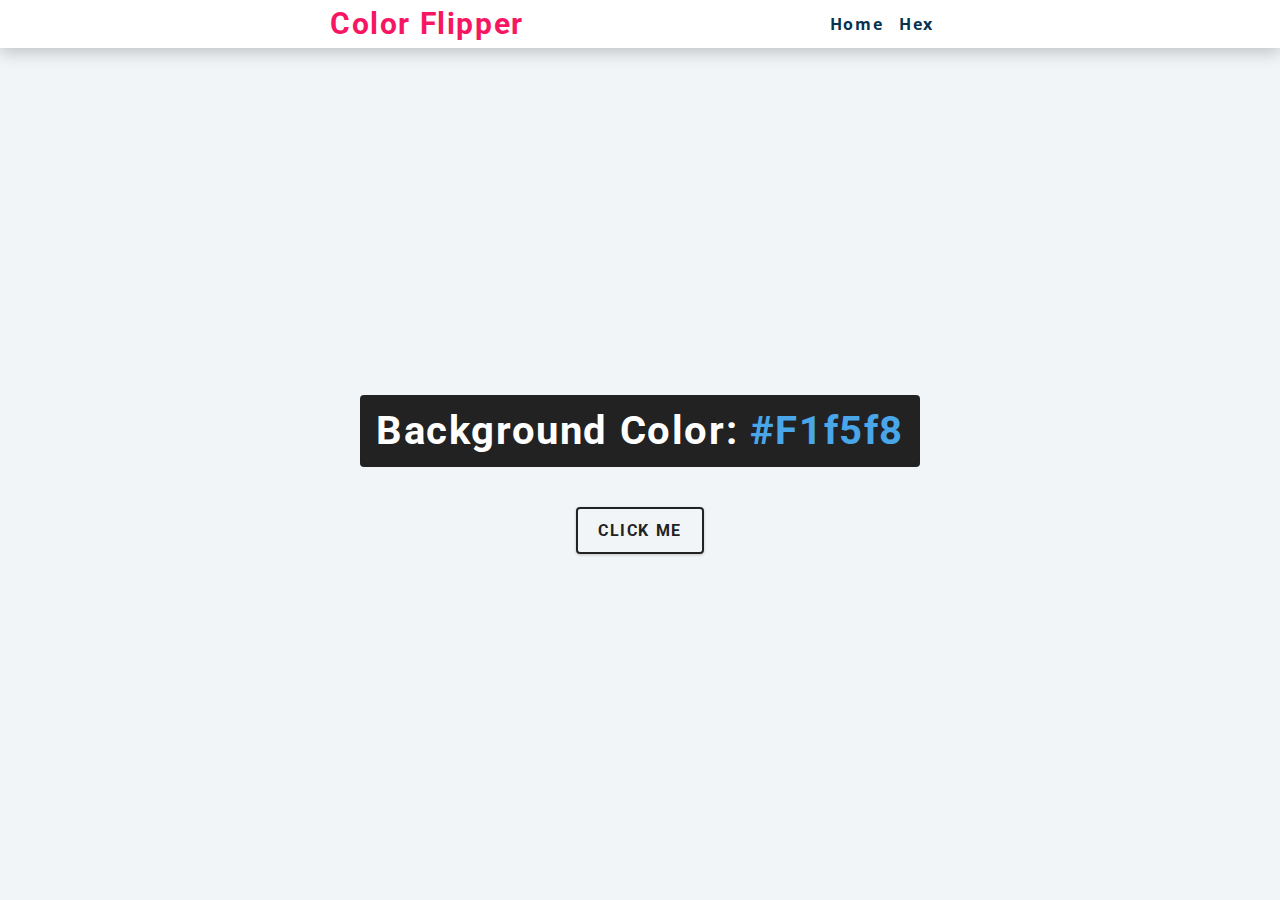
<file: index.html>
<!DOCTYPE html>
<html lang="en">
<head>
    <meta charset="UTF-8">
    <meta http-equiv="X-UA-Compatible" content="IE=edge">
    <meta name="viewport" content="width=device-width, initial-scale=1.0">
    <title>Simple Color Flipper Project</title>
        <!-- CSS only -->
    <link href="https://cdn.jsdelivr.net/npm/bootstrap@5.1.3/dist/css/bootstrap.min.css" rel="stylesheet" integrity="sha384-1BmE4kWBq78iYhFldvKuhfTAU6auU8tT94WrHftjDbrCEXSU1oBoqyl2QvZ6jIW3" crossorigin="anonymous">

    <link rel="stylesheet" href="index.css">

</head>
<body>
    <!-- <h1>Color Flipper</h1> -->
    <nav>
        <div class="nav-center">
            <h4>Color Flipper</h4>
            <ul class="nav-links">
                <li>
                    <a href="index.html">Home</a>
                </li>
                <li>
                    <a href="hex.html">Hex</a>
                </li>
            </ul>
        </div>
    </nav>

    <main>
        <div class="container">
            <h2>Background Color: <span class="color">
                #f1f5f8
            </span></h2>
            <button class="btn btn-hero" id="btn">Click Me</button>
        </div>
    </main>



    <!-- JavaScript Bundle with Popper -->
    <script src="https://cdn.jsdelivr.net/npm/bootstrap@5.1.3/dist/js/bootstrap.bundle.min.js" integrity="sha384-ka7Sk0Gln4gmtz2MlQnikT1wXgYsOg+OMhuP+IlRH9sENBO0LRn5q+8nbTov4+1p" crossorigin="anonymous"></script>

    <script src="index.js"></script>
</body>
</html>
</file>
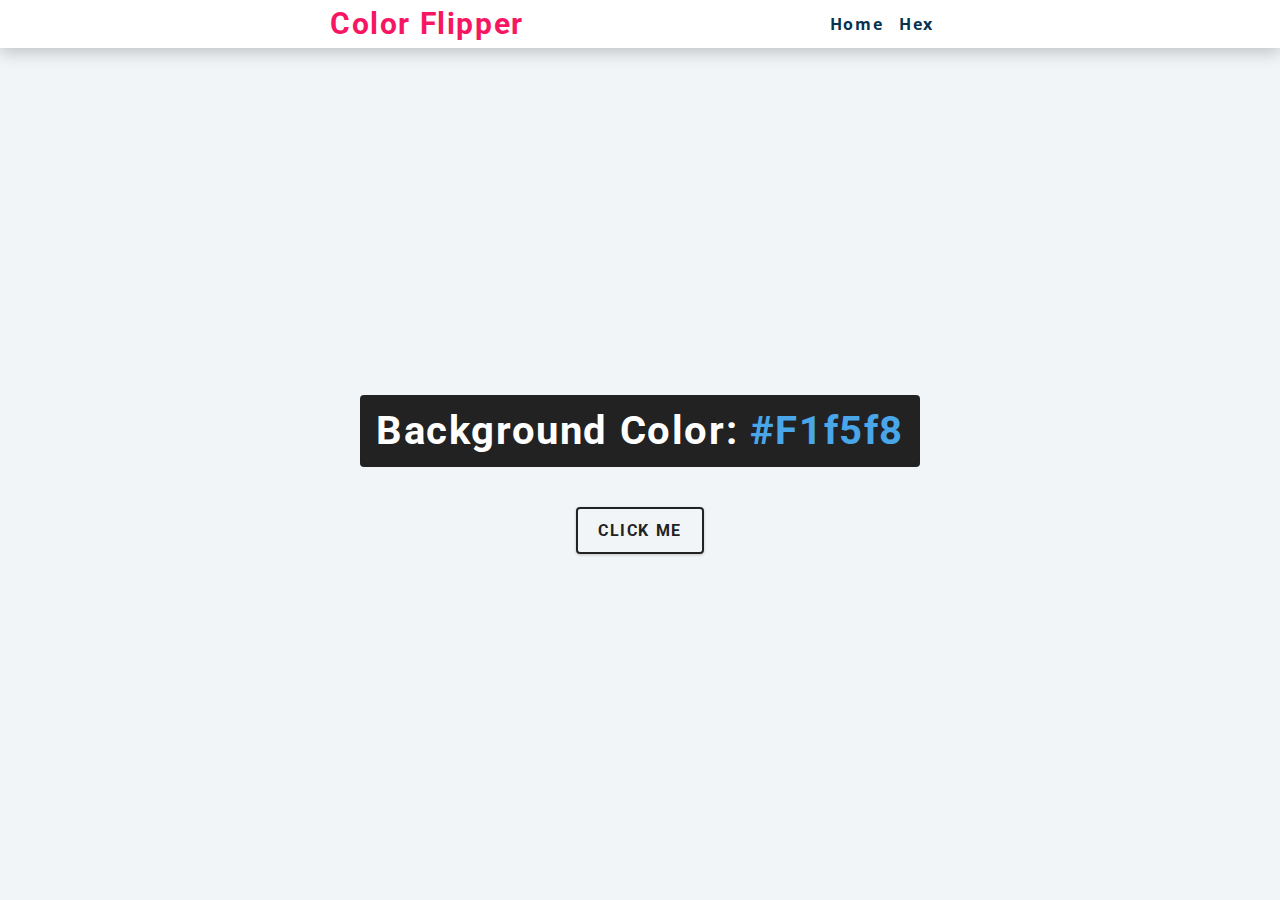
<file: hex.html>
<!DOCTYPE html>
<html lang="en">
<head>
    <meta charset="UTF-8">
    <meta http-equiv="X-UA-Compatible" content="IE=edge">
    <meta name="viewport" content="width=device-width, initial-scale=1.0">
    <title>Simple Color Flipper Project</title>
        <!-- CSS only -->
    <link href="https://cdn.jsdelivr.net/npm/bootstrap@5.1.3/dist/css/bootstrap.min.css" rel="stylesheet" integrity="sha384-1BmE4kWBq78iYhFldvKuhfTAU6auU8tT94WrHftjDbrCEXSU1oBoqyl2QvZ6jIW3" crossorigin="anonymous">

    <link rel="stylesheet" href="index.css">

</head>
<body>
    <!-- <h1>Color Flipper</h1> -->
    <nav>
        <div class="nav-center">
            <h4>Color Flipper</h4>
            <ul class="nav-links">
                <li>
                    <a href="index.html">Home</a>
                </li>
                <li>
                    <a href="hex.html">Hex</a>
                </li>
            </ul>
        </div>
    </nav>

    <main>
        <div class="container">
            <h2>Background Color: <span class="color">
                #f1f5f8
            </span></h2>
            <button class="btn btn-hero" id="btn">Click Me</button>
        </div>
    </main>



    <!-- JavaScript Bundle with Popper -->
    <script src="https://cdn.jsdelivr.net/npm/bootstrap@5.1.3/dist/js/bootstrap.bundle.min.js" integrity="sha384-ka7Sk0Gln4gmtz2MlQnikT1wXgYsOg+OMhuP+IlRH9sENBO0LRn5q+8nbTov4+1p" crossorigin="anonymous"></script>

    <script src="hex.js"></script>
</body>
</html>
</file>
<file: index.css>
@import url("https://fonts.googleapis.com/css?family=Open+Sans|Roboto:400,700&display=swap");

/*
=============== 
Variables
===============
*/

:root {
  /* dark shades of primary color*/
  --clr-primary-1: hsl(205, 86%, 17%);
  --clr-primary-2: hsl(205, 77%, 27%);
  --clr-primary-3: hsl(205, 72%, 37%);
  --clr-primary-4: hsl(205, 63%, 48%);
  /* primary/main color */
  --clr-primary-5: hsl(205, 78%, 60%);
  /* lighter shades of primary color */
  --clr-primary-6: hsl(205, 89%, 70%);
  --clr-primary-7: hsl(205, 90%, 76%);
  --clr-primary-8: hsl(205, 86%, 81%);
  --clr-primary-9: hsl(205, 90%, 88%);
  --clr-primary-10: hsl(205, 100%, 96%);
  /* darkest grey - used for headings */
  --clr-grey-1: hsl(209, 61%, 16%);
  --clr-grey-2: hsl(211, 39%, 23%);
  --clr-grey-3: hsl(209, 34%, 30%);
  --clr-grey-4: hsl(209, 28%, 39%);
  /* grey used for paragraphs */
  --clr-grey-5: hsl(210, 22%, 49%);
  --clr-grey-6: hsl(209, 23%, 60%);
  --clr-grey-7: hsl(211, 27%, 70%);
  --clr-grey-8: hsl(210, 31%, 80%);
  --clr-grey-9: hsl(212, 33%, 89%);
  --clr-grey-10: hsl(210, 36%, 96%);
  --clr-white: #fff;
  --clr-red-dark: hsl(360, 67%, 44%);
  --clr-red-light: hsl(360, 71%, 66%);
  --clr-green-dark: hsl(125, 67%, 44%);
  --clr-green-light: hsl(125, 71%, 66%);
  --clr-black: #222;
  --ff-primary: "Roboto", sans-serif;
  --ff-secondary: "Open Sans", sans-serif;
  --transition: all 0.3s linear;
  --spacing: 0.1rem;
  --radius: 0.25rem;
  --light-shadow: 0 5px 15px rgba(0, 0, 0, 0.1);
  --dark-shadow: 0 5px 15px rgba(0, 0, 0, 0.2);
  --max-width: 1170px;
  --fixed-width: 620px;
}
/*
=============== 
Global Styles
===============
*/

*,
::after,
::before {
  margin: 0;
  padding: 0;
  box-sizing: border-box;
}
body {
  font-family: var(--ff-secondary);
  background: var(--clr-grey-10);
  color: var(--clr-grey-1);
  line-height: 1.5;
  font-size: 0.875rem;
}
ul {
  list-style-type: none;
}
a {
  text-decoration: none;
}
h1,
h2,
h3,
h4 {
  letter-spacing: var(--spacing);
  text-transform: capitalize;
  line-height: 1.25;
  margin-bottom: 0.75rem;
  font-family: var(--ff-primary);
}
h1 {
  font-size: 3rem;
}
h2 {
  font-size: 2rem;
}
h3 {
  font-size: 1.25rem;
}
h4 {
  font-size: 0.875rem;
}
p {
  margin-bottom: 1.25rem;
  color: var(--clr-grey-5);
}
@media screen and (min-width: 800px) {
  h1 {
    font-size: 4rem;
  }
  h2 {
    font-size: 2.5rem;
  }
  h3 {
    font-size: 1.75rem;
  }
  h4 {
    font-size: 1rem;
  }
  body {
    font-size: 1rem;
  }
  h1,
  h2,
  h3,
  h4 {
    line-height: 1;
  }
}
/*  global classes */

/* section */
.section {
  padding: 5rem 0;
}

.section-center {
  width: 90vw;
  margin: 0 auto;
  max-width: 1170px;
}
@media screen and (min-width: 992px) {
  .section-center {
    width: 95vw;
  }
}
main {
  min-height: 100vh;
  display: grid;
  place-items: center;
}

/*
=============== 
Nav
===============
*/
nav {
  background: var(--clr-white);
  height: 3rem;
  display: grid;
  align-items: center;
  box-shadow: var(--dark-shadow);
}
.nav-center {
  width: 90vw;
  max-width: var(--fixed-width);
  margin: 0 auto;
  display: flex;
  align-items: center;
  justify-content: space-between;
}
.nav-center h4 {
  margin-bottom: 0;
  color: #F71662;
  font-size: 30px;
 
}
.nav-links {
  display: flex;
}
nav a {
  text-transform: capitalize;
  font-weight: 700;
  font-size: 1rem;
  color: var(--clr-primary-1);
  letter-spacing: var(--spacing);
  margin-right: 1rem;
}
nav a:hover {
  color: var(--clr-primary-5);
}
/*
=============== 
Container
===============
*/
main {
  min-height: calc(100vh - 3rem);
  display: grid;
  place-items: center;
}
.container {
  text-align: center;
}
.container h2 {
  background: var(--clr-black);
  color: var(--clr-white);
  padding: 1rem;
  border-radius: var(--radius);
  margin-bottom: 2.5rem;
}
.color {
  color: var(--clr-primary-5);
}
.btn-hero {
  font-family: var(--ff-primary);
  text-transform: uppercase;
  background: transparent;
  color: var(--clr-black);
  letter-spacing: var(--spacing);
  display: inline-block;
  font-weight: 700;
  transition: var(--transition);
  border: 2px solid var(--clr-black);
  cursor: pointer;
  box-shadow: 0 1px 3px rgba(0, 0, 0, 0.2);
  border-radius: var(--radius);
  font-size: 1rem;
  padding: 0.75rem 1.25rem;
}
.btn-hero:hover {
  color: var(--clr-white);
  background: var(--clr-black);
}
</file>
